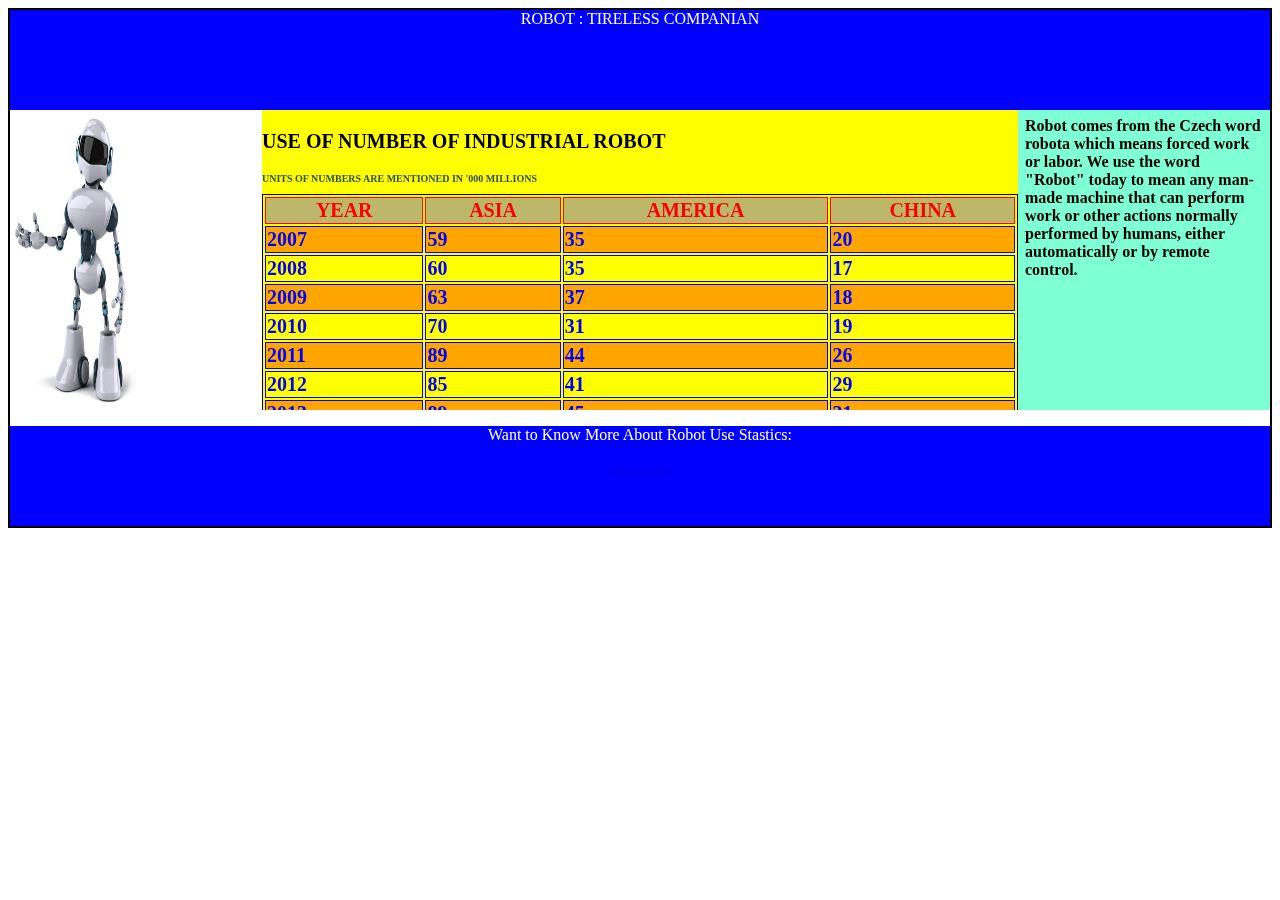
<file: HTML/homeWork4/index.html>
<!doctype html>
<html>
    <head>
        <title>homework4</title>
        <link rel="stylesheet" href="CSS/layout.css">
        <link rel="stylesheet" href="CSS/styles.css">
        <link rel="stylesheet" href="CSS/table.css">

        
    </head>
    <body>
        
        <div class="header">
            <p>ROBOT : TIRELESS COMPANIAN</p>
        </div>
        
        <div class="leftSidebar">
         <img src="IMAGES\trendonixrob.jpg">
        </div>
        <div class="rightSidebar">
            <p>Robot comes from the Czech word robota which means forced work or labor. We use the word "Robot" today to mean any man-made machine that can perform work or other actions normally performed by humans, either automatically or by remote control.</p>
            
        </div>
        <div class="middlebar">
            <p>USE OF NUMBER OF INDUSTRIAL ROBOT</p>
            <p>UNITS OF NUMBERS ARE MENTIONED IN '000 MILLIONS</p>
            <table class="tblcontent">
                <tr>
                    <th>YEAR</th>
                    <th>ASIA</th>
                    <th>AMERICA</th>
                    <th>CHINA</th>
                </tr>
                <tr>
                        <td>2007</td>
                        <td>59</td>
                        <td>35</td>
                        <td>20</td>
                </th>
                <tr>
                        <td>2008</td>
                        <td>60</td>
                        <td>35</td>
                        <td>17</td>
                </th>
                <tr>
                        <td>2009</td>
                        <td>63</td>
                        <td>37</td>
                        <td>18</td>
                </th>
                <tr>
                        <td>2010</td>
                        <td>70</td>
                        <td>31</td>
                        <td>19</td>
                </th>
                <tr>
                        <td>2011</td>
                        <td>89</td>
                        <td>44</td>
                        <td>26</td>
                </th>
                <tr>
                        <td>2012</td>
                        <td>85</td>
                        <td>41</td>
                        <td>29</td>
                </th>
                <tr>
                        <td>2013</td>
                        <td>89</td>
                        <td>45</td>
                        <td>31</td>
                </tr>
                <tr>
                        <td>2014</td>
                        <td>93</td>
                        <td>44</td>
                        <td>34</td>
                </tr>
                <tr>
                        <td>2015</td>
                        <td>95</td>
                        <td>50</td>
                        <td>38</td>
                </tr>
                <tr>
                        <td>2016</td>
                        <td>100</td>
                        <td>52</td>
                        <td>43</td>
                </tr>

            </table>

        </div>
        <div class="footer">
                <p>Want to Know More About Robot Use Stastics: </p>
                <a href="https://www.statista.com/chart/11397/rise-of-the-industrial-robots/"><span>Click Here</span></a>

        </div>

        
    </body>
</html>
</file>
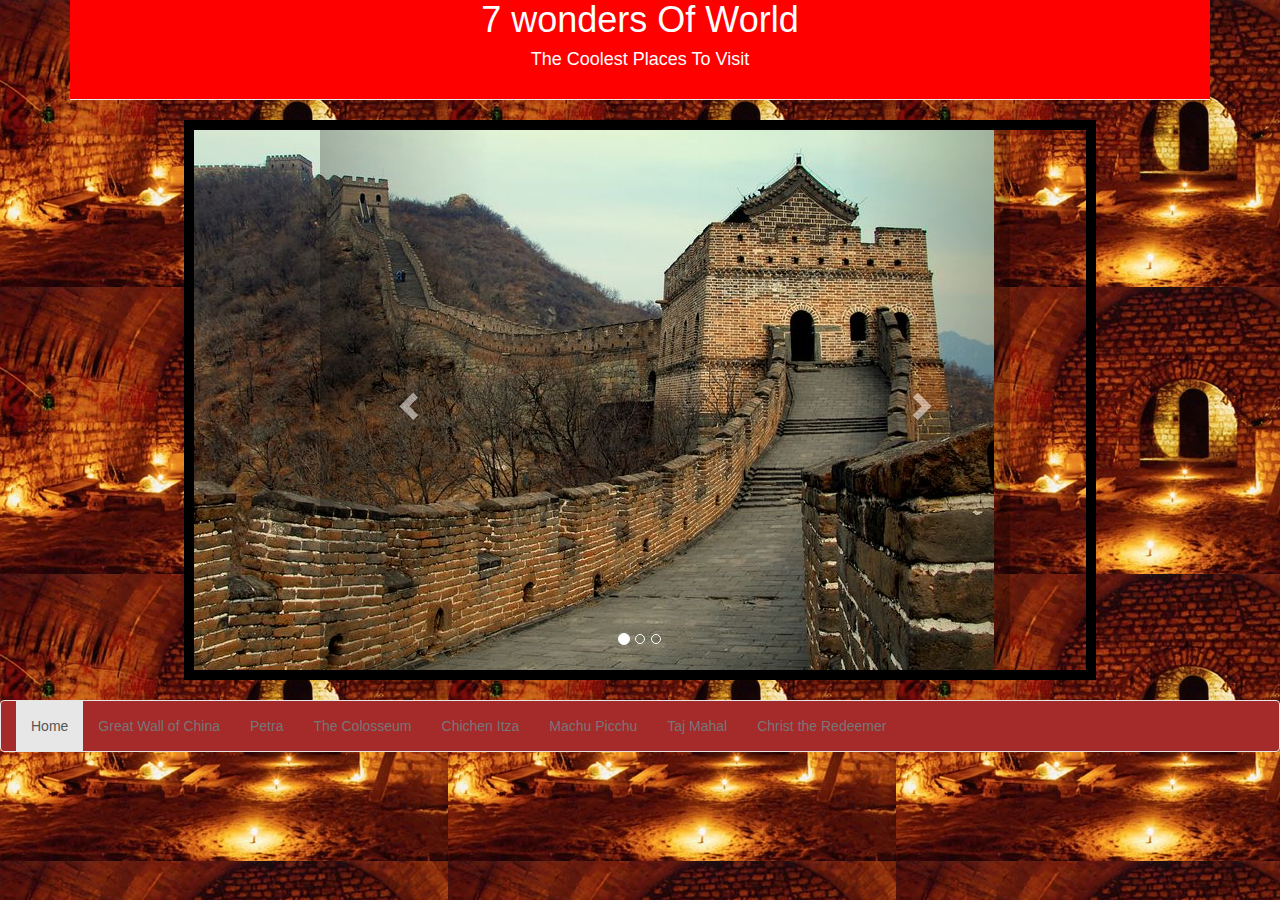
<file: HTML/homework5/index.html>
<!doctype html>
<html>
    <head>
        <title>HOMEWORK5</title>
        <link rel="stylesheet" href="https://maxcdn.bootstrapcdn.com/bootstrap/3.3.7/css/bootstrap.min.css">
  <script src="https://ajax.googleapis.com/ajax/libs/jquery/3.3.1/jquery.min.js"></script>
  <script src="https://maxcdn.bootstrapcdn.com/bootstrap/3.3.7/js/bootstrap.min.js"></script>
        <link rel="stylesheet" href="CSS/layout.css">
        <link rel="stylesheet" href="CSS/style.css">
    </head>
    <body>
            <div class="container">
                    <div class="page-header">
                      <h1>7 wonders Of World</h1>      
                      <h4>The Coolest Places To Visit</h4>
                    </div>
                    
                         
                  
                      <div id="myCarousel" class="carousel slide" data-ride="carousel">
                            <!-- Indicators -->
                            <ol class="carousel-indicators">
                              <li data-target="#myCarousel" data-slide-to="0" class="active"></li>
                              <li data-target="#myCarousel" data-slide-to="1"></li>
                              <li data-target="#myCarousel" data-slide-to="2"></li>
                            </ol>
                        
                            <!-- Wrapper for slides -->
                            <div class="carousel-inner">
                              <div class="item active">
                                <img src="IMAGES/1.jpg" alt="Great Wall of China" >
                              </div>
                        
                              <div class="item">
                                <img src="IMAGES/2.jpg" alt="Petra" >
                              </div>
                            
                              <div class="item">
                                <img src="IMAGES/3.jpg" alt="The Colosseum">
                              </div>
                              <div class="item">
                                    <img src="IMAGES/4.jpg" alt="Chichen Itza">
                                  </div>
                                  <div class="item">
                                        <img src="IMAGES/5.jpg" alt="Machu Picchu">
                                      </div>
                                      <div class="item">
                                            <img src="IMAGES/6.jpg" alt="Christ the Redeemer">
                                          </div>
                                        
                            </div>
                        
                            <!-- Left and right controls -->
                            <a class="left carousel-control" href="#myCarousel" data-slide="prev" style="margin-left : 250px;">
                              <span class="glyphicon glyphicon-chevron-left"></span>
                              <span class="sr-only">Previous</span>
                            </a>
                            <a class="right carousel-control" href="#myCarousel" data-slide="next" style="margin-right : 200px;">
                              <span class="glyphicon glyphicon-chevron-right"></span>
                              <span class="sr-only">Next</span>
                            </a>
                          </div>  
                          </div>
                          
                                <nav class="navbar navbar-default">
                                        <div class="container-fluid">
                                          
                                          <ul class="nav navbar-nav">
                                            <li class="active"><a href="#">Home</a></li>
                                            <li><a href="https://en.wikipedia.org/wiki/Great_Wall_of_China">Great Wall of China</a></li>
                                            <li><a href="https://en.wikipedia.org/wiki/Petra">Petra</a></li>
                                            <li><a href="https://en.wikipedia.org/wiki/Colosseum">The Colosseum</a></li>
                                            <li><a href="https://en.wikipedia.org/wiki/Chichen_Itza">Chichen Itza</a></li>
                                            <li><a href="https://en.wikipedia.org/wiki/Machu_Picchu">Machu Picchu</a></li>
                                            <li><a href="https://en.wikipedia.org/wiki/Taj_Mahal">Taj Mahal</a></li>
                                            <li><a href="https://en.wikipedia.org/wiki/Christ_the_Redeemer_(statue)">Christ the Redeemer</a></li>
                                          </ul>
                                        </div>
                                      </nav>
                                        
    </body>

</html>
</file>
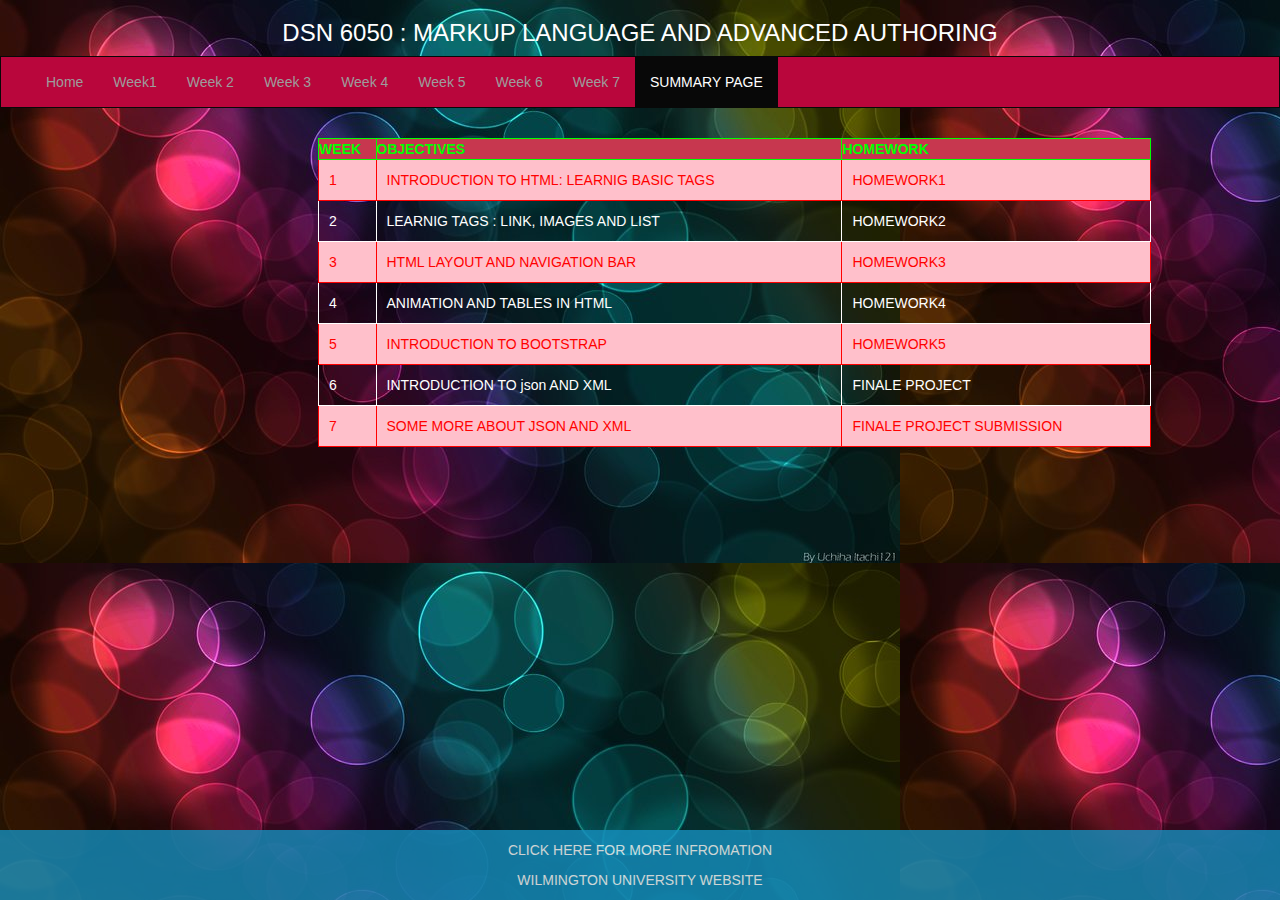
<file: HTML/FinaleProject2/Summuary.html>
<!DOCTYPE html>
<html lang="en">
<head>
  <title>Bootstrap Example</title>
  <meta charset="utf-8">
  <meta name="viewport" content="width=device-width, initial-scale=1">
  <link rel="stylesheet" href="https://maxcdn.bootstrapcdn.com/bootstrap/3.3.7/css/bootstrap.min.css">
  <script src="https://ajax.googleapis.com/ajax/libs/jquery/3.3.1/jquery.min.js"></script>
  <script src="https://maxcdn.bootstrapcdn.com/bootstrap/3.3.7/js/bootstrap.min.js"></script>
  <link rel="stylesheet" href="CSS/layout.css"/>
  <link rel="stylesheet" href="CSS\BootstrapOverLoad.css"/>
  <link rel="stylesheet" href="CSS\tbl.css"/>
  <style>
body{
    background-image: url("IMAGES/backgroud.jpg") ;
    color : white;
}
      
   
  </style>
</head>
<body>

        <div class="header">
                <h3> DSN 6050 : MARKUP LANGUAGE AND ADVANCED AUTHORING </h3>
                </div>

<nav class="navbar navbar-inverse">
  <div class="container-fluid">
    
    <div class="collapse navbar-collapse" id="myNavbar">
      <ul class="nav navbar-nav">
        <li>
            <a href="Home.html">Home</a>
          </li>
          <li>
            <a href="week1.html">Week1</a>
          </li>
          <li>
            <a href="week2.html">Week 2</a>
          </li>
          <li>
            <a href="week3.html">Week 3</a>
          </li>
          <li>
            <a href="week4.html">Week 4</a>
          </li>
          <li>
            <a href="week5.html">Week 5</a>
          </li>
          <li>
            <a href="week6.html">Week 6</a>
          </li>
          <li>
            <a href="week7.html">Week 7</a>
          </li>
          <li class="active">
              <a href="Summuary.html">SUMMARY PAGE</a>
            </li>

      </ul>
      
    </div>
  </div>
</nav>

  </div>

 
  <div class="container text-center">    
         
                <div class="col-sm-12 text-left table1"> 
                        <table class="tblcontent">
                                <tr>
                                    <th>WEEK</th>
                                    <th>OBJECTIVES</th>
                                    <th>HOMEWORK</th>
                                </tr>
                                <tr>
                                    <td>1</td>
                                    <td>INTRODUCTION TO HTML: LEARNIG BASIC TAGS</td>
                                    <td>HOMEWORK1</td>
                                </tr>
                                <tr>
                                    <td>2</td>
                                    <td>LEARNIG TAGS : LINK, IMAGES AND LIST</td>
                                    <td>HOMEWORK2</td>
                                </tr>
                                <tr>
                                    <td>3</td>
                                    <td>HTML LAYOUT AND NAVIGATION BAR</td>
                                    <td>HOMEWORK3</td>
                                </tr>
                                <tr>
                                    <td>4</td>
                                    <td>ANIMATION AND TABLES IN HTML</td>
                                    <td>HOMEWORK4</td>
                                </tr>
                                <tr>
                                    <td>5</td>
                                    <td>INTRODUCTION TO BOOTSTRAP</td>
                                    <td>HOMEWORK5</td>
                                </tr>
                                <tr>
                                    <td>6</td>
                                    <td>INTRODUCTION TO json AND XML</td>
                                    <td>FINALE PROJECT</td>
                                </tr>
                                <tr>
                                    <td>7</td>
                                    <td>SOME MORE ABOUT JSON AND XML</td>
                                    <td>FINALE PROJECT SUBMISSION</td>
                                </tr>
                    
                            </table>
              </div>
</div>

<footer class="container-fluid text-center">
  <p>CLICK HERE FOR MORE INFROMATION</p>
  <a href="http://www.wilmu.edu/technology/information-systems-technologies.aspx">WILMINGTON UNIVERSITY WEBSITE</a>
</footer>

</body>
</html>
</file>
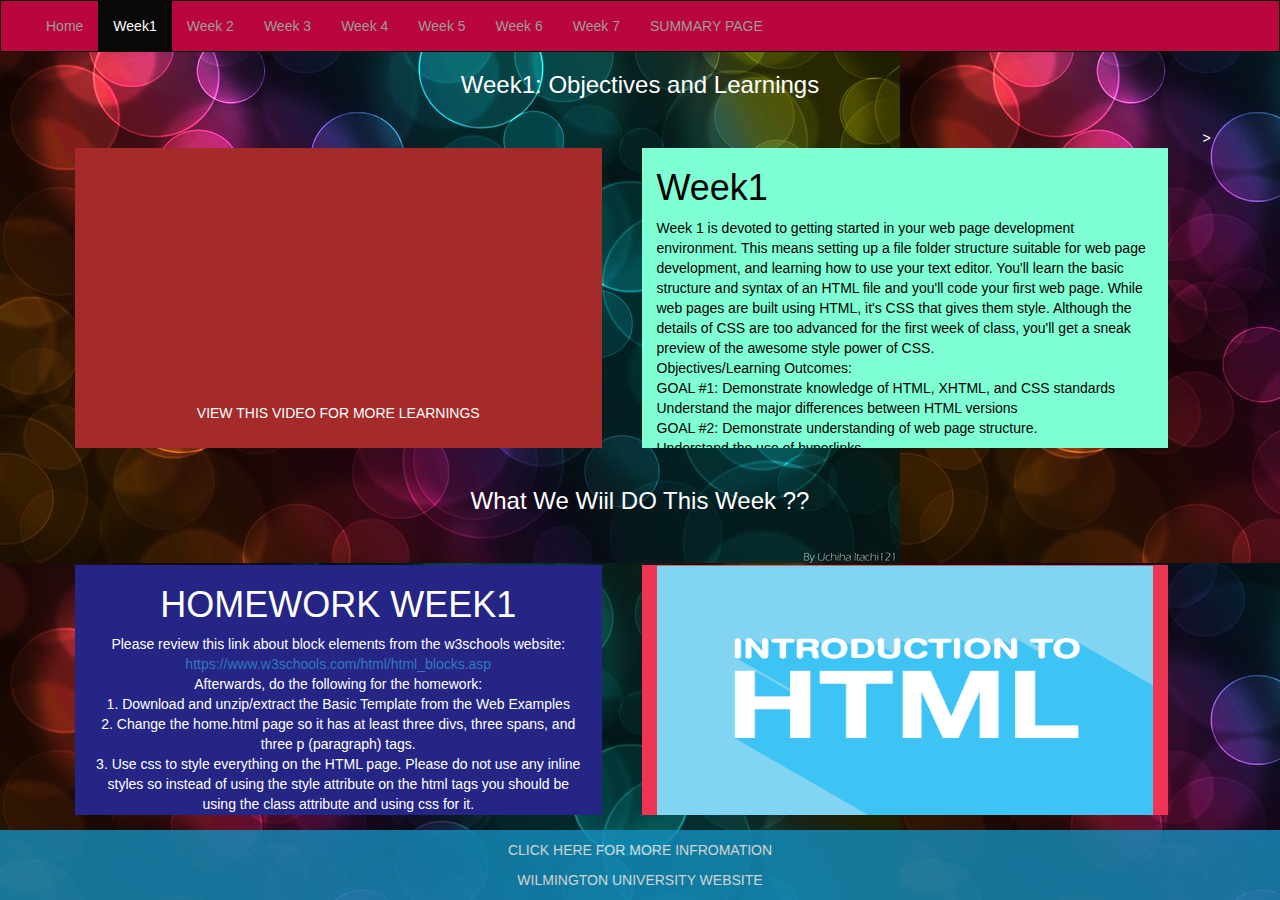
<file: HTML/FinaleProject2/week1.html>
<!DOCTYPE html>
<html lang="en">
<head>
  <title>Bootstrap Example</title>
  <meta charset="utf-8">
  <meta name="viewport" content="width=device-width, initial-scale=1">
  <link rel="stylesheet" href="https://maxcdn.bootstrapcdn.com/bootstrap/3.3.7/css/bootstrap.min.css">
  <script src="https://ajax.googleapis.com/ajax/libs/jquery/3.3.1/jquery.min.js"></script>
  <script src="https://maxcdn.bootstrapcdn.com/bootstrap/3.3.7/js/bootstrap.min.js"></script>
  <link rel="stylesheet" href="CSS/layout.css"/>
  <link rel="stylesheet" href="CSS\BootstrapOverLoad.css"/>
  <style>
body{
    background-image: url("IMAGES/backgroud.jpg") ;
    color : white;
}
      
  
  </style>
</head>
<body>

<nav class="navbar navbar-inverse">
  <div class="container-fluid">
    
    <div class="collapse navbar-collapse" id="myNavbar">
      <ul class="nav navbar-nav">
        <li>
            <a href="Home.html">Home</a>
          </li>
          <li class="active">
            <a href="week1.html">Week1</a>
          </li>
          <li>
            <a href="week2.html">Week 2</a>
          </li>
          <li>
            <a href="week3.html">Week 3</a>
          </li>
          <li>
            <a href="week4.html">Week 4</a>
          </li>
          <li>
            <a href="week5.html">Week 5</a>
          </li>
          <li>
            <a href="week6.html">Week 6</a>
          </li>
          <li>
            <a href="week7.html">Week 7</a>
          </li>
          <li>
              <a href="Summuary.html">SUMMARY PAGE</a>
            </li>

      </ul>
      
    </div>
  </div>
</nav>

  </div>
  <div class="container text-center">    
      <h3>Week1: Objectives and Learnings</h3><br>
      <div class="row">
        <div class="col-sm-6 video" >
            <iframe height="250px"  src="https://www.youtube.com/embed/FluG2Nu8Tjg" frameborder="0" allow="autoplay; encrypted-media" allowfullscreen></iframe>
             <p>VIEW THIS VIDEO FOR MORE LEARNINGS</p>
          </div>
        <div class="col-sm-6 objectives"> 
            <h1>Week1</h1>
            Week 1 is devoted to getting started in your web page development environment. This means setting up a file folder structure suitable for web page development, and learning how to use your text editor. You'll learn the basic structure and syntax of an HTML file and you'll code your first web page. While web pages are built using HTML, it's CSS that gives them style. Although the details of CSS are too advanced for the first week of class, you'll get a sneak preview of the awesome style power of CSS.
   <br/>
Objectives/Learning Outcomes:
<br/>
GOAL #1: Demonstrate knowledge of HTML, XHTML, and CSS standards<br/>
Understand the major differences between HTML versions<br/>
GOAL #2: Demonstrate understanding of web page structure.<br/>
Understand the use of hyperlinks.<br/>
GOAL #3: Demonstrate understanding of the physical aspect of web site construction.<br/>
Be able to identify and describe the components of a web information system.
            </div>>    
        </div>
        
      </div>
    </div>


  
<div class="container text-center">    
  <h3>What We Wiil DO This Week ??</h3><br>
  <div class="row">
    <div class="col-sm-6 homework" style="overflow:scroll">

      <h1>HOMEWORK WEEK1</h1>
     <p>Please review this link about block elements from the w3schools website:  <a href="https://www.w3schools.com/html/html_blocks.asp">https://www.w3schools.com/html/html_blocks.asp </a>
         <br/>
        Afterwards, do the following for the homework:
        <br/>
        1. Download and unzip/extract the Basic Template from the Web Examples
        <br/>
        2. Change the home.html page so it has at least three divs, three spans, and three p (paragraph) tags.
        <br/>
        3. Use css to style everything on the HTML page.  Please do not use any inline styles so instead of using the style attribute on the html tags you should be using the class attribute and using css for it.
        <br/>
        4. After your website is done then zip up the main folder so it includes all the files (html page, css folder, and images folder) and submit it.
        
       </p>
    </div>
    <div class="col-sm-6 homework2"> 
      <img src="IMAGES/html2.png" class="img-responsive" style="width:100% ; height: 250px" alt="Image">
          
    </div>
    
  </div>
</div><br>
<footer class="container-fluid text-center">
    <p>CLICK HERE FOR MORE INFROMATION</p>
    <a href="http://www.wilmu.edu/technology/information-systems-technologies.aspx">WILMINGTON UNIVERSITY WEBSITE</a>
  </footer>

</body>
</html>
</file>
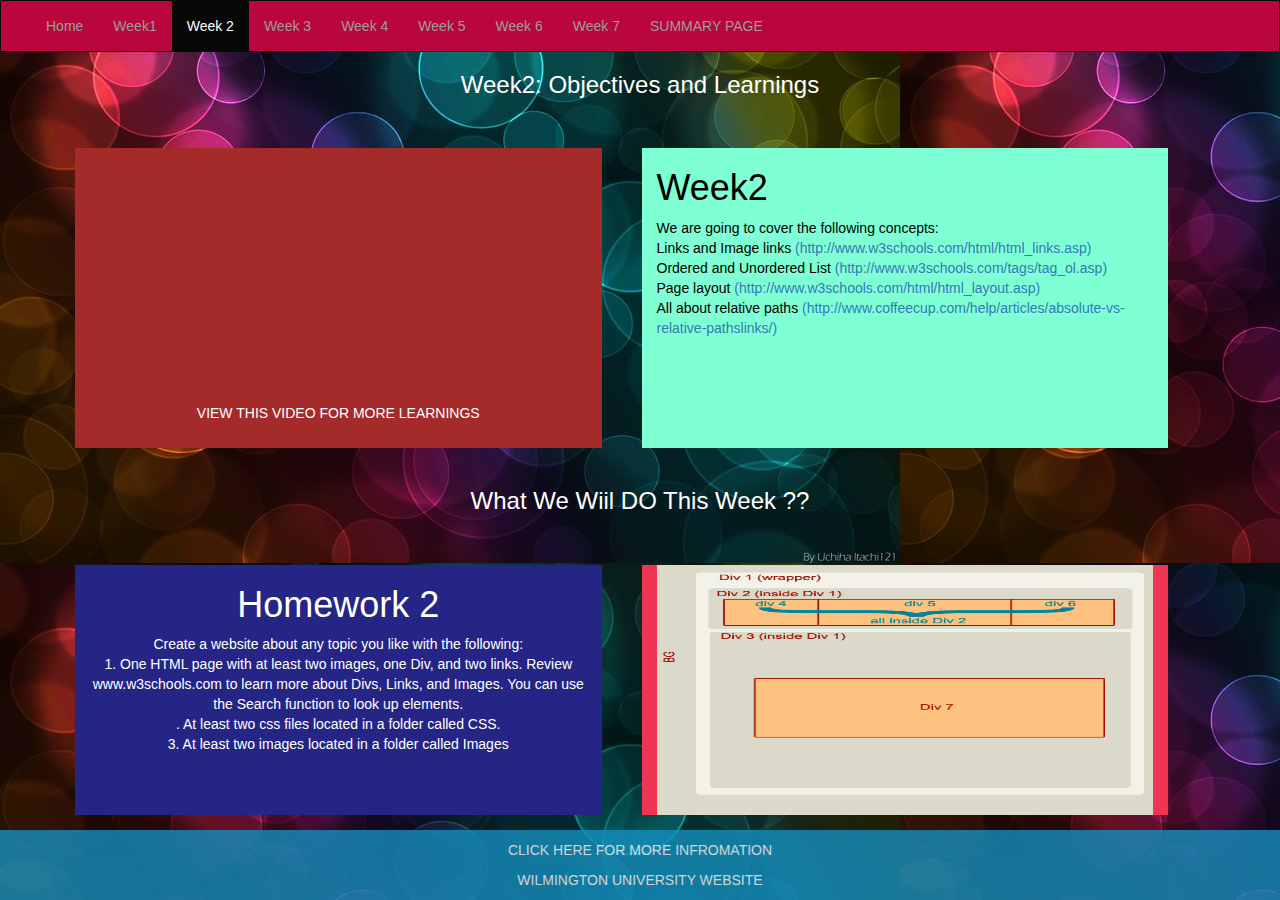
<file: HTML/FinaleProject2/week2.html>
<!DOCTYPE html>
<html lang="en">
<head>
  <title>Bootstrap Example</title>
  <meta charset="utf-8">
  <meta name="viewport" content="width=device-width, initial-scale=1">
  <link rel="stylesheet" href="https://maxcdn.bootstrapcdn.com/bootstrap/3.3.7/css/bootstrap.min.css">
  <script src="https://ajax.googleapis.com/ajax/libs/jquery/3.3.1/jquery.min.js"></script>
  <script src="https://maxcdn.bootstrapcdn.com/bootstrap/3.3.7/js/bootstrap.min.js"></script>
  <link rel="stylesheet" href="CSS/layout.css"/>
  <link rel="stylesheet" href="CSS\BootstrapOverLoad.css"/>
  <style>
body{
    background-image: url("IMAGES/backgroud.jpg") ;
    color : white;
}
      
  
  </style>
</head>
<body>

<nav class="navbar navbar-inverse">
  <div class="container-fluid">
    
    <div class="collapse navbar-collapse" id="myNavbar">
      <ul class="nav navbar-nav">
        <li>
            <a href="Home.html">Home</a>
          </li>
          <li>
            <a href="week1.html">Week1</a>
          </li>
          <li class="active">
            <a href="week2.html">Week 2</a>
          </li>
          <li>
            <a href="week3.html">Week 3</a>
          </li>
          <li>
            <a href="week4.html">Week 4</a>
          </li>
          <li>
            <a href="week5.html">Week 5</a>
          </li>
          <li>
            <a href="week6.html">Week 6</a>
          </li>
          <li>
            <a href="week7.html">Week 7</a>
          </li>
          <li>
              <a href="Summuary.html">SUMMARY PAGE</a>
            </li>

      </ul>
      
    </div>
  </div>
</nav>

  </div>
  <div class="container text-center">    
      <h3>Week2: Objectives and Learnings</h3><br>
      <div class="row">
        <div class="col-sm-6 video" >
                <iframe height="250" src="https://www.youtube.com/embed/-XQlr727A8w" frameborder="0" allow="autoplay; encrypted-media" allowfullscreen></iframe>
             <p>VIEW THIS VIDEO FOR MORE LEARNINGS</p>
          </div>
        <div class="col-sm-6 objectives"> 
            <h1>Week2</h1>
        
  We are going to cover the following concepts:

   <br/>Links and Image links <a href="http://www.w3schools.com/html/html_links.asp">(http://www.w3schools.com/html/html_links.asp)</a>
   <br/>Ordered and Unordered List <a href="http://www.w3schools.com/tags/tag_ol.asp">(http://www.w3schools.com/tags/tag_ol.asp)</a>
   <br/>Page layout <a href="http://www.w3schools.com/html/html_layout.asp">(http://www.w3schools.com/html/html_layout.asp)</a>
    <br/>All about relative paths<a href="http://www.coffeecup.com/help/articles/absolute-vs-rel"> (http://www.coffeecup.com/help/articles/absolute-vs-relative-pathslinks/)</a>
            </div> 
        </div>
        
      </div>
    </div>


  
<div class="container text-center">    
  <h3>What We Wiil DO This Week ??</h3><br>
  <div class="row">
    <div class="col-sm-6 homework" style="overflow:scroll">

           <h1> Homework 2</h1>
          <p>  Create a website about any topic you like with the following:
            
            <br/>1. One HTML page with at least two images, one Div, and two links.  Review www.w3schools.com to learn more about Divs, Links, and Images.  You can use the Search function to look up elements.
            <br/>
        . At least two css files located in a folder called CSS.  
            <br/>
            3. At least two images located in a folder called Images </p>
    </div>
    <div class="col-sm-6 homework2"> 
      <img src="IMAGES/divs.jpg" class="img-responsive" style="width:100% ; height: 250px" alt="Image">
          
    </div>
    
  </div>
</div><br>

<footer class="container-fluid text-center">
        <p>CLICK HERE FOR MORE INFROMATION</p>
        <a href="http://www.wilmu.edu/technology/information-systems-technologies.aspx">WILMINGTON UNIVERSITY WEBSITE</a>
      </footer>

</body>
</html>
</file>
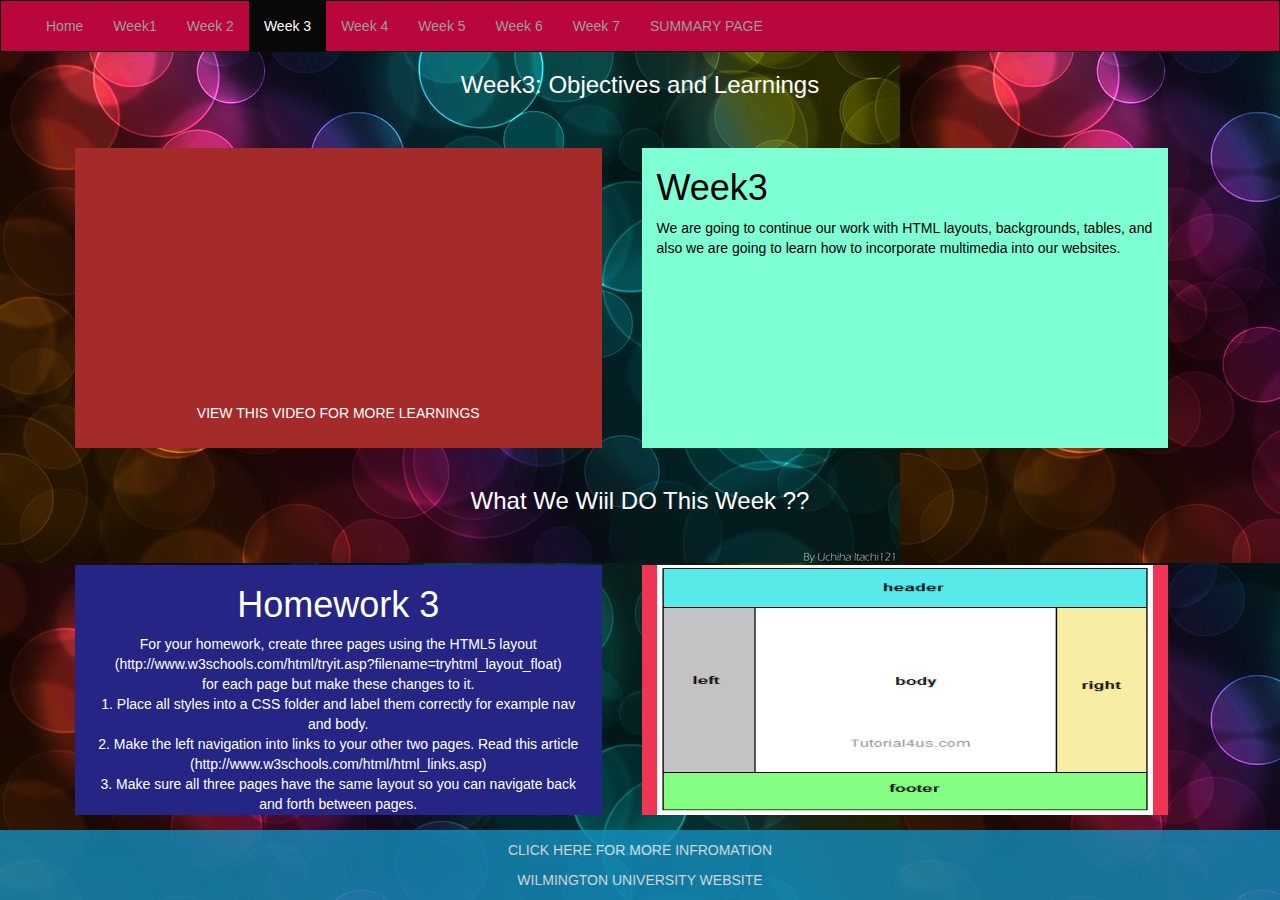
<file: HTML/FinaleProject2/week3.html>
<!DOCTYPE html>
<html lang="en">
<head>
  <title>Bootstrap Example</title>
  <meta charset="utf-8">
  <meta name="viewport" content="width=device-width, initial-scale=1">
  <link rel="stylesheet" href="https://maxcdn.bootstrapcdn.com/bootstrap/3.3.7/css/bootstrap.min.css">
  <script src="https://ajax.googleapis.com/ajax/libs/jquery/3.3.1/jquery.min.js"></script>
  <script src="https://maxcdn.bootstrapcdn.com/bootstrap/3.3.7/js/bootstrap.min.js"></script>
  <link rel="stylesheet" href="CSS/layout.css"/>
  <link rel="stylesheet" href="CSS\BootstrapOverLoad.css"/>
  <style>
body{
    background-image: url("IMAGES/backgroud.jpg") ;
    color : white;
}
   
  </style>
</head>
<body>

<nav class="navbar navbar-inverse">
  <div class="container-fluid">
    
    <div class="collapse navbar-collapse" id="myNavbar">
      <ul class="nav navbar-nav">
        <li>
            <a href="Home.html">Home</a>
          </li>
          <li>
            <a href="week1.html">Week1</a>
          </li>
          <li>
            <a href="week2.html">Week 2</a>
          </li>
          <li class="active">
            <a href="week3.html">Week 3</a>
          </li>
          <li>
            <a href="week4.html">Week 4</a>
          </li>
          <li>
            <a href="week5.html">Week 5</a>
          </li>
          <li>
            <a href="week6.html">Week 6</a>
          </li>
          <li>
            <a href="week7.html">Week 7</a>
          </li>
          <li>
              <a href="Summuary.html">SUMMARY PAGE</a>
            </li>

      </ul>
      
    </div>
  </div>
</nav>

  </div>
  <div class="container text-center">    
      <h3>Week3: Objectives and Learnings</h3><br>
      <div class="row">
        <div class="col-sm-6 video" >
                <iframe height="250" src="https://www.youtube.com/embed/KuJAhPG1f3k" frameborder="0" allow="autoplay; encrypted-media" allowfullscreen></iframe>
             <p>VIEW THIS VIDEO FOR MORE LEARNINGS</p>
          </div>
        <div class="col-sm-6 objectives"> 
        <h1>Week3 </h1>

          <p>  
We are going to continue our work with HTML layouts, backgrounds, tables, and also we are going to learn how to incorporate multimedia into our websites.
 </p>         
</div> 
        </div>
        
      </div>
    </div>


  
<div class="container text-center">    
  <h3>What We Wiil DO This Week ??</h3><br>
  <div class="row">
    <div class="col-sm-6 homework" style="overflow:scroll">
          <h1>  Homework 3 </h1>
         <p>     For your homework, create three pages using the HTML5 layout (http://www.w3schools.com/html/tryit.asp?filename=tryhtml_layout_float)
            <br/>
            for each page but make these changes to it.
            <br/>
            1. Place all styles into a CSS folder and label them correctly for example nav and body.
            <br/>
            2. Make the left navigation into links to your other two pages.  Read this article (http://www.w3schools.com/html/html_links.asp)
            <br/>
            3. Make sure all three pages have the same layout so you can navigate back and forth between pages.
            <br/>
            4. Make it your own.  Create something fun with the layout.
            </p>
    </div>
    <div class="col-sm-6 homework2"> 
      <img src="IMAGES/layout.png" class="img-responsive" style="width:100% ; height: 250px" alt="Image">
          
    </div>
    
  </div>
</div><br>

<footer class="container-fluid text-center">
        <p>CLICK HERE FOR MORE INFROMATION</p>
        <a href="http://www.wilmu.edu/technology/information-systems-technologies.aspx">WILMINGTON UNIVERSITY WEBSITE</a>
      </footer>

</body>
</html>
</file>
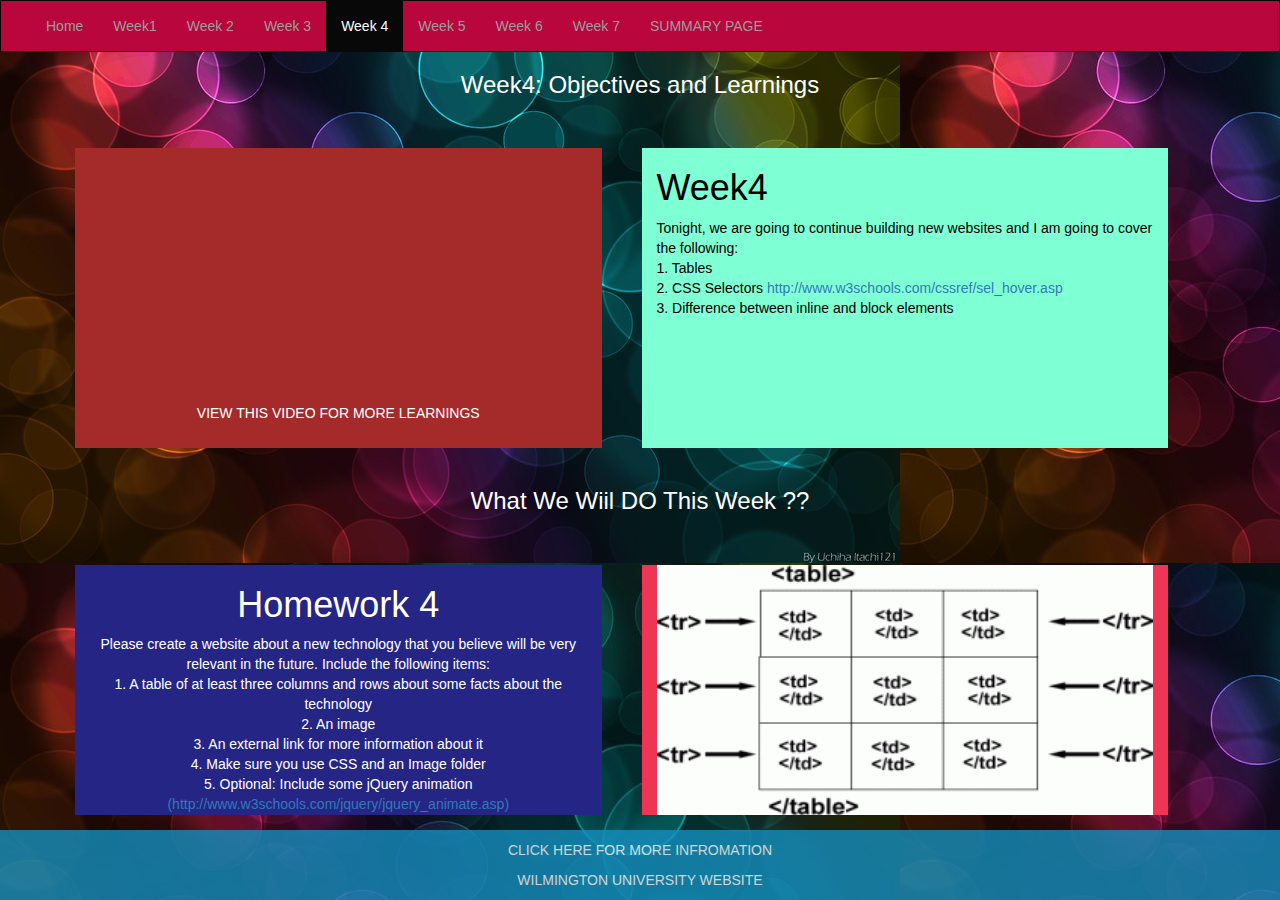
<file: HTML/FinaleProject2/week4.html>
<!DOCTYPE html>
<html lang="en">
<head>
  <title>Bootstrap Example</title>
  <meta charset="utf-8">
  <meta name="viewport" content="width=device-width, initial-scale=1">
  <link rel="stylesheet" href="https://maxcdn.bootstrapcdn.com/bootstrap/3.3.7/css/bootstrap.min.css">
  <script src="https://ajax.googleapis.com/ajax/libs/jquery/3.3.1/jquery.min.js"></script>
  <script src="https://maxcdn.bootstrapcdn.com/bootstrap/3.3.7/js/bootstrap.min.js"></script>
  <link rel="stylesheet" href="CSS/layout.css"/>
  <link rel="stylesheet" href="CSS\BootstrapOverLoad.css"/>
  <style>
body{
    background-image: url("IMAGES/backgroud.jpg") ;
    color : white;
}
   
  </style>
</head>
<body>

<nav class="navbar navbar-inverse">
  <div class="container-fluid">
    
    <div class="collapse navbar-collapse" id="myNavbar">
      <ul class="nav navbar-nav">
        <li>
            <a href="Home.html">Home</a>
          </li>
          <li>
            <a href="week1.html">Week1</a>
          </li>
          <li>
            <a href="week2.html">Week 2</a>
          </li>
          <li>
            <a href="week3.html">Week 3</a>
          </li>
          <li class="active">
            <a href="week4.html">Week 4</a>
          </li>
          <li>
            <a href="week5.html">Week 5</a>
          </li>
          <li>
            <a href="week6.html">Week 6</a>
          </li>
          <li>
            <a href="week7.html">Week 7</a>
          </li>
          <li>
              <a href="Summuary.html">SUMMARY PAGE</a>
            </li>

      </ul>
      
    </div>
  </div>
</nav>

  </div>
  <div class="container text-center">    
      <h3>Week4: Objectives and Learnings</h3><br>
      <div class="row">
        <div class="col-sm-6 video" >
                <iframe height="250" src="https://www.youtube.com/embed/HPpjaz5xRAQ" frameborder="0" allow="autoplay; encrypted-media" allowfullscreen></iframe>
             <p>VIEW THIS VIDEO FOR MORE LEARNINGS</p>
          </div>
        <div class="col-sm-6 objectives"> 
        <h1>Week4</h1>
        <p>
                Tonight, we are going to continue building new websites and I am going to cover the following:
  <br/>
                1. Tables
                <br/>
                2. CSS Selectors <a href="http://www.w3schools.com/cssref/sel_hover.asp">http://www.w3schools.com/cssref/sel_hover.asp</a>
                <br/>
                3. Difference between inline and block elements
        </p>
          
</div> 
        </div>
        
      </div>
    </div>


  
<div class="container text-center">    
  <h3>What We Wiil DO This Week ??</h3><br>
  <div class="row">
    <div class="col-sm-6 homework" style="overflow:scroll">
           <h1> Homework 4 </h1>
           <p>
            Please create a website about a new technology that you believe will be very relevant in the future.  Include the following items:
            <br/>
            1. A table of at least three columns and rows about some facts about the technology
            <br/>
            2. An image 
            <br/>
            3. An external link for more information about it 
            <br/>
            4. Make sure you use CSS and an Image folder
            <br/>
            5. Optional: Include some jQuery animation <a href="http://www.w3schools.com/jquery/jquery_animate.asp">(http://www.w3schools.com/jquery/jquery_animate.asp)</a>
        </p>
        </div>
    <div class="col-sm-6 homework2"> 
      <img src="IMAGES/tables.gif" class="img-responsive" style="width:100% ; height: 250px" alt="Image">
          
    </div>
    
  </div>
</div><br>
<footer class="container-fluid text-center">
        <p>CLICK HERE FOR MORE INFROMATION</p>
        <a href="http://www.wilmu.edu/technology/information-systems-technologies.aspx">WILMINGTON UNIVERSITY WEBSITE</a>
      </footer>
</body>
</html>
</file>
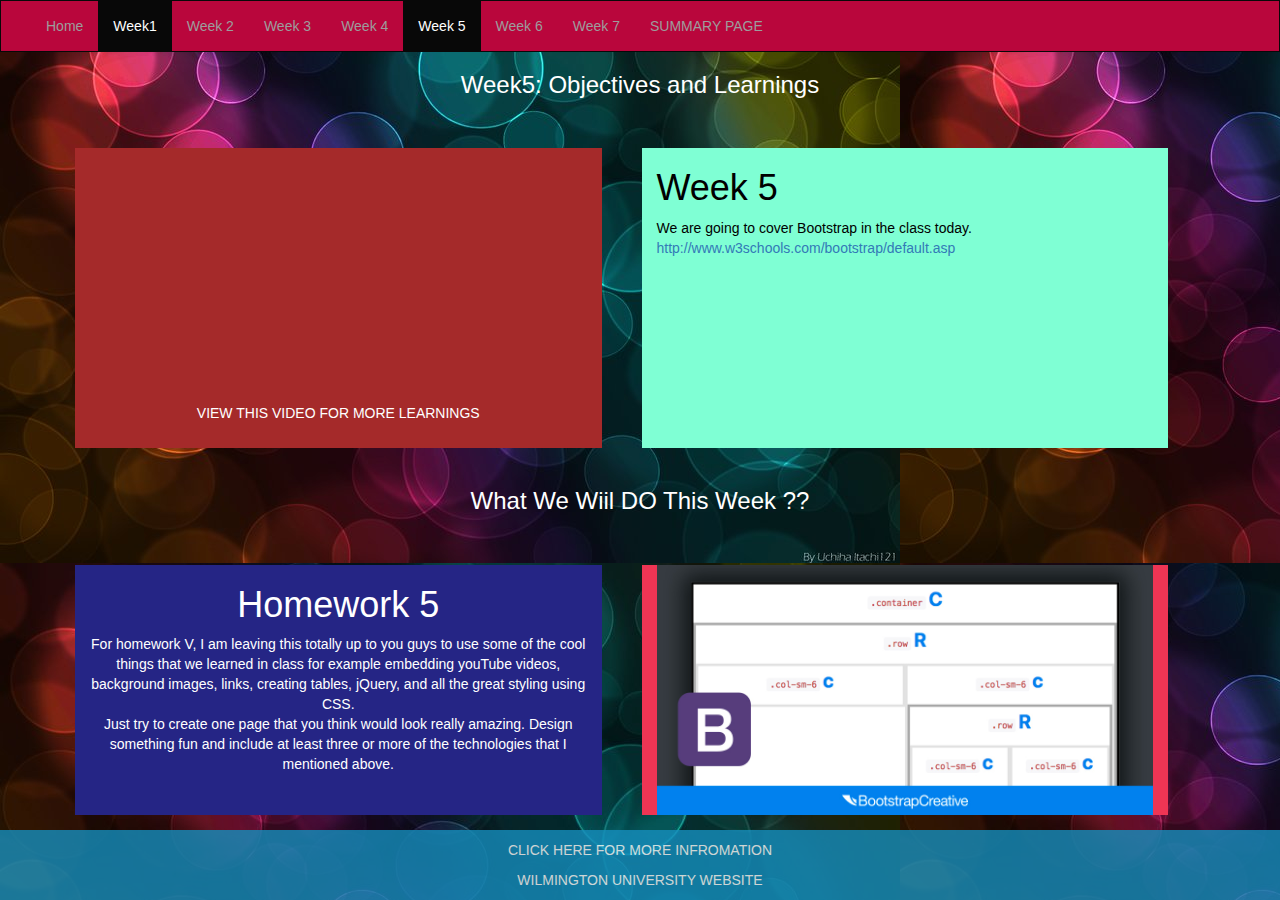
<file: HTML/FinaleProject2/week5.html>
<!DOCTYPE html>
<html lang="en">
<head>
  <title>Bootstrap Example</title>
  <meta charset="utf-8">
  <meta name="viewport" content="width=device-width, initial-scale=1">
  <link rel="stylesheet" href="https://maxcdn.bootstrapcdn.com/bootstrap/3.3.7/css/bootstrap.min.css">
  <script src="https://ajax.googleapis.com/ajax/libs/jquery/3.3.1/jquery.min.js"></script>
  <script src="https://maxcdn.bootstrapcdn.com/bootstrap/3.3.7/js/bootstrap.min.js"></script>
  <link rel="stylesheet" href="CSS/layout.css"/>
  <link rel="stylesheet" href="CSS\BootstrapOverLoad.css"/>
  <style>
body{
    background-image: url("IMAGES/backgroud.jpg") ;
    color : white;
}
      
  
  </style>
</head>
<body>

<nav class="navbar navbar-inverse">
  <div class="container-fluid">
    
    <div class="collapse navbar-collapse" id="myNavbar">
      <ul class="nav navbar-nav">
        <li>
            <a>Home</a>
          </li>
          <li class="active">
            <a href="week1.html">Week1</a>
          </li>
          <li>
            <a href="week2.html">Week 2</a>
          </li>
          <li>
            <a href="week3.html">Week 3</a>
          </li>
          <li>
            <a href="week4.html">Week 4</a>
          </li>
          <li class="active">
            <a href="week5.html">Week 5</a>
          </li>
          <li>
            <a href="week6.html">Week 6</a>
          </li>
          <li>
            <a href="week7.html">Week 7</a>
          </li>
          <li>
              <a href="Summuary.html">SUMMARY PAGE</a>
            </li>

      </ul>
      
    </div>
  </div>
</nav>

  </div>
  <div class="container text-center">    
      <h3>Week5: Objectives and Learnings</h3><br>
      <div class="row">
        <div class="col-sm-6 video" >
                <iframe height="250" src="https://www.youtube.com/embed/wesUO81YX0U" frameborder="0" allow="autoplay; encrypted-media" allowfullscreen></iframe>
             <p>VIEW THIS VIDEO FOR MORE LEARNINGS</p>
          </div>
        <div class="col-sm-6 objectives"> 
                <h1>Week 5</h1>
                <p>
                We are going to cover Bootstrap in the class today.
                
                <a href="http://www.w3schools.com/bootstrap/default.asp">http://www.w3schools.com/bootstrap/default.asp</a>
        </p>
                
                
</div> 
        </div>
        
      </div>
    </div>


  
<div class="container text-center">    
  <h3>What We Wiil DO This Week ??</h3><br>
  <div class="row">
    <div class="col-sm-6 homework" style="overflow:scroll">
           <h1> Homework 5 </h1>
<p>For homework V, I am leaving this totally up to you guys to use some of the cool things that we learned in class for example embedding youTube videos, background images, links, creating tables, jQuery, and all the great styling using CSS.
            <br/>
            Just try to create one page that you think would look really amazing.  Design something fun and include at least three or more of the technologies that I mentioned above.
         </p>
        </div>
    <div class="col-sm-6 homework2"> 
      <img src="IMAGES/bootstrap.jpg" class="img-responsive" style="width:100% ; height: 250px" alt="Image">
          
    </div>
    
  </div>
</div><br>

<footer class="container-fluid text-center">
        <p>CLICK HERE FOR MORE INFROMATION</p>
        <a href="http://www.wilmu.edu/technology/information-systems-technologies.aspx">WILMINGTON UNIVERSITY WEBSITE</a>
      </footer>

</body>
</html>
</file>
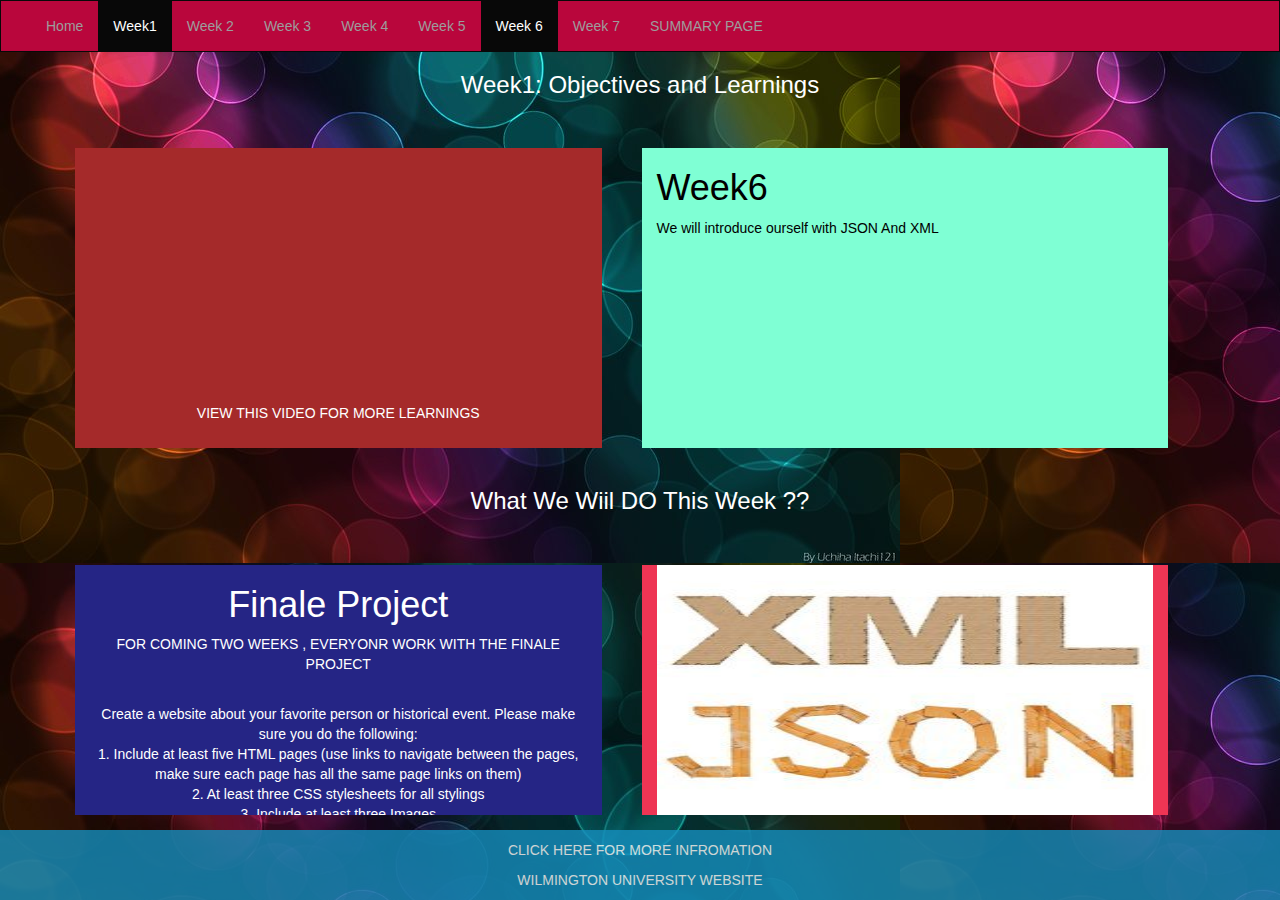
<file: HTML/FinaleProject2/week6.html>
<!DOCTYPE html>
<html lang="en">
<head>
  <title>Bootstrap Example</title>
  <meta charset="utf-8">
  <meta name="viewport" content="width=device-width, initial-scale=1">
  <link rel="stylesheet" href="https://maxcdn.bootstrapcdn.com/bootstrap/3.3.7/css/bootstrap.min.css">
  <script src="https://ajax.googleapis.com/ajax/libs/jquery/3.3.1/jquery.min.js"></script>
  <script src="https://maxcdn.bootstrapcdn.com/bootstrap/3.3.7/js/bootstrap.min.js"></script>
  <link rel="stylesheet" href="CSS/layout.css"/>
  <link rel="stylesheet" href="CSS\BootstrapOverLoad.css"/>
  <style>
body{
    background-image: url("IMAGES/backgroud.jpg") ;
    color : white;
}
   
  </style>
</head>
<body>

<nav class="navbar navbar-inverse">
  <div class="container-fluid">
    
    <div class="collapse navbar-collapse" id="myNavbar">
      <ul class="nav navbar-nav">
        <li>
            <a>Home</a>
          </li>
          <li class="active">
            <a href="week1.html">Week1</a>
          </li>
          <li>
            <a href="week2.html">Week 2</a>
          </li>
          <li>
            <a href="week3.html">Week 3</a>
          </li>
          <li>
            <a href="week4.html">Week 4</a>
          </li>
          <li>
            <a href="week5.html">Week 5</a>
          </li>
          <li class="active">
            <a href="week6.html">Week 6</a>
          </li>
          <li>
            <a href="week7.html">Week 7</a>
          </li>
          <li>
              <a href="Summuary.html">SUMMARY PAGE</a>
            </li>

      </ul>
      
    </div>
  </div>
</nav>

  </div>
  <div class="container text-center">    
      <h3>Week1: Objectives and Learnings</h3><br>
      <div class="row">
        <div class="col-sm-6 video" >
                <iframe height="250" src="https://www.youtube.com/embed/rqROpUNb2aY" frameborder="0" allow="autoplay; encrypted-media" allowfullscreen></iframe>
             <p>VIEW THIS VIDEO FOR MORE LEARNINGS</p>
          </div>
        <div class="col-sm-6 objectives"> 
         <h1>Week6</h1>
         <p>
             We will introduce ourself with JSON And XML</p>

</div> 
        </div>
        
      </div>
    </div>


  
<div class="container text-center">    
  <h3>What We Wiil DO This Week ??</h3><br>
  <div class="row">
    <div class="col-sm-6 homework" style="overflow:scroll">
           <h1> Finale Project </h1>
        <p> FOR COMING TWO WEEKS , EVERYONR WORK WITH THE FINALE PROJECT </p>
        <br/>
        <p>
                Create a website about your favorite person or historical event.  Please make sure you do the following:
   <br/>
                1. Include at least five HTML pages (use links to navigate between the pages, make sure each page has all the same page links on them) 
                <br/>
        2. At least three CSS stylesheets for all stylings
                <br/>
                3. Include at least three Images 
                <br/>
                4. Please use Folders for the Images and CSS.
                <br/>
                5. Include a one paragraph description of how you layed out the html pages and how you utilized the CSS styles to design it (I am looking for your general understanding of HTML and CSS)
        </p>
        </div>
    <div class="col-sm-6 homework2"> 
      <img src="IMAGES/json.jpg" class="img-responsive" style="width:100% ; height: 250px" alt="Image">
          
    </div>
    
  </div>
</div><br>

<footer class="container-fluid text-center">
        <p>CLICK HERE FOR MORE INFROMATION</p>
        <a href="http://www.wilmu.edu/technology/information-systems-technologies.aspx">WILMINGTON UNIVERSITY WEBSITE</a>
      </footer>

</body>
</html>
</file>
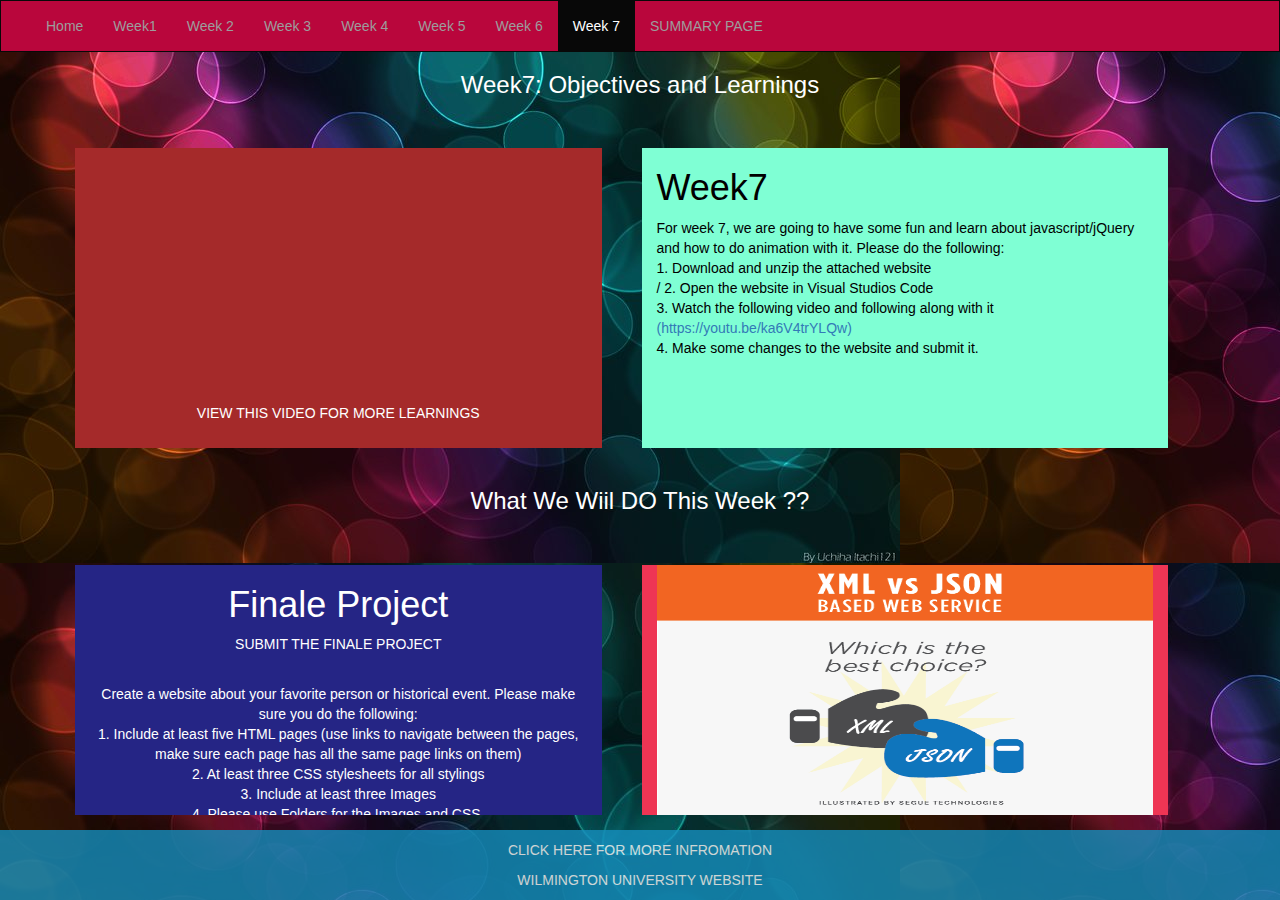
<file: HTML/FinaleProject2/week7.html>
<!DOCTYPE html>
<html lang="en">
<head>
  <title>Bootstrap Example</title>
  <meta charset="utf-8">
  <meta name="viewport" content="width=device-width, initial-scale=1">
  <link rel="stylesheet" href="https://maxcdn.bootstrapcdn.com/bootstrap/3.3.7/css/bootstrap.min.css">
  <script src="https://ajax.googleapis.com/ajax/libs/jquery/3.3.1/jquery.min.js"></script>
  <script src="https://maxcdn.bootstrapcdn.com/bootstrap/3.3.7/js/bootstrap.min.js"></script>
  <link rel="stylesheet" href="CSS/layout.css"/>
  <link rel="stylesheet" href="CSS\BootstrapOverLoad.css"/>
  <style>
body{
    background-image: url("IMAGES/backgroud.jpg") ;
    color : white;
}
   
  </style>
</head>
<body>

<nav class="navbar navbar-inverse">
  <div class="container-fluid">
    
    <div class="collapse navbar-collapse" id="myNavbar">
      <ul class="nav navbar-nav">
        <li>
            <a href="Home.html">Home</a>
          </li>
          <li>
            <a href="week1.html">Week1</a>
          </li>
          <li>
            <a href="week2.html">Week 2</a>
          </li>
          <li>
            <a href="week3.html">Week 3</a>
          </li>
          <li>
            <a href="week4.html">Week 4</a>
          </li>
          <li>
            <a href="week5.html">Week 5</a>
          </li>
          <li>
            <a href="week6.html">Week 6</a>
          </li>
          <li class="active">
            <a href="week7.html">Week 7</a>
          </li>
          <li>
              <a href="Summuary.html">SUMMARY PAGE</a>
            </li>

      </ul>
      
    </div>
  </div>
</nav>

  </div>
  <div class="container text-center">    
      <h3>Week7: Objectives and Learnings</h3><br>
      <div class="row">
        <div class="col-sm-6 video" >
                <iframe  height="250" src="https://www.youtube.com/embed/FpZbb__2O3E" frameborder="0" allow="autoplay; encrypted-media" allowfullscreen></iframe>
             <p>VIEW THIS VIDEO FOR MORE LEARNINGS</p>
          </div>
        <div class="col-sm-6 objectives"> 
                <h1>Week7</h1>
                For week 7, we are going to have some fun and learn about javascript/jQuery and how to do animation with it.  Please do the following:
  <br/>
1. Download and unzip the attached website
<br>/
2. Open the website in Visual Studios Code
<br/>
3. Watch the following video and following along with it <a href="https://youtu.be/ka6V4trYLQw">(https://youtu.be/ka6V4trYLQw)</a>
<br/>
4. Make some changes to the website and submit it. 
</div> 
        </div>
        
      </div>
    </div>


  
<div class="container text-center">    
  <h3>What We Wiil DO This Week ??</h3><br>
  <div class="row">
    <div class="col-sm-6 homework" style="overflow:scroll">
           <h1> Finale Project </h1>
        <p> SUBMIT THE FINALE PROJECT </p>
        <br/>
        <p>
                Create a website about your favorite person or historical event.  Please make sure you do the following:
   <br/>
                1. Include at least five HTML pages (use links to navigate between the pages, make sure each page has all the same page links on them) 
                <br/>
        2. At least three CSS stylesheets for all stylings
                <br/>
                3. Include at least three Images 
                <br/>
                4. Please use Folders for the Images and CSS.
                <br/>
                5. Include a one paragraph description of how you layed out the html pages and how you utilized the CSS styles to design it (I am looking for your general understanding of HTML and CSS)
        </p>
        </div>
    <div class="col-sm-6 homework2"> 
      <img src="IMAGES/xml.png" class="img-responsive" style="width:100% ; height: 250px" alt="Image">
          
    </div>
    
  </div>
</div><br>

<footer class="container-fluid text-center">
        <p>CLICK HERE FOR MORE INFROMATION</p>
        <a href="http://www.wilmu.edu/technology/information-systems-technologies.aspx">WILMINGTON UNIVERSITY WEBSITE</a>
      </footer>

</body>
</html>
</file>
<file: HTML/homeWork4/CSS/styles.css>
.header
{
    width: 100%;
    height: 100px;
    text-align: center;
    color: white;
    background-color: blue;

}

.leftSidebar{
   
    width: 20%;
    height : 300px;
    float: left;
    background-image: image-set();


}
.leftSidebar img{
    
    animation: animatedimage 5s infinite;
}

.rightSidebar{

    width: 20%;
    height : 300px;
    float: right;
    background-color: aquamarine;

}
.middlebar{

    margin-left: 20%;
    margin-right: 20%;
    height : 300px;
    width : 60%; ; 
    background-color: yellow;
    color : black;
    font-weight: bold;
    font-size: 20px;
    overflow: scroll;

}
.middlebar p:nth-child(2){
    font-size: 10px;
    color: darkslategrey;
}
.footer
{
    width: 100%;
    height: 100px;
    text-align: center;
    color: white;
    background-color: blue;
    margin-bottom: 0px;
}

.leftSidebar img{
    width : 50% ;
    height: 300px;
}

@keyframes animatedimage{
    from { width: 50% }
    to{
        width: 100%;
    } ;
}

.header p {
    margin-top: auto;
    animation: animatedPara 5s infinite;
}

.rightSidebar p{
    margin: 7px 7px 7px 7px;
    font-weight: bold;
}

@keyframes animatedPara{
    from{
        color: black;
        font-size : 10px;
        font-weight: normal;
    }to{
        color: white;
        font-size : 40px;
        font-weight: bold;

    }
}

.footer{
    color: white;
    text-align: center;
    margin: auto;
    
}
</file>
<file: HTML/homeWork4/CSS/table.css>
.tblcontent{
    width: 100%;
    border: 1px solid;
}

.tblcontent td{
    border: 1px solid;
    margin-right: 1px;
    color: blue;
}
.tblcontent th{
    border: 1px solid;
    margin-right: 1px;
    color : red;
}

.tblcontent tr:nth-child(even){
    background-color: orange;
}

.tblcontent th{
    background-color: darkkhaki;
}

.tblcontent th:hover{
    background-color: blue;
    color: white;
}
</file>
<file: HTML/homework5/CSS/layout.css>
body{
 background-image: url("../IMAGES/wonder1.jpg");
  
}
</file>
<file: HTML/homework5/CSS/style.css>
.page-header{
     background-size: cover;
    background-color: red;
    color: white;
    text-align: center;
    margin-top: -20px;
     width : 100%;
    height: 100px;

}

.page-header h1{
    animation: animatedheading 3s infinite;
}

@keyframes animatedheading{
    from{
        color: silver;
        font-size: 20px;

    }to {
        color: white;
        border: 6px solid black;
        font-size: 40px;
    }

}
.sidebar{
    float: left;
}

.sidebar ul li a{
    
    color : navy;
    font-size: 30px;
   animation : animatedlist 3s infinite;
}

.sidebar ul li a:hover{
    
color : black;  
}

 @keyframes animatedlist{

     from{
         border: 5px solid black;
     }
     to{
         border : 5px solid silver;
     }
}


.carousel-inner{
   height: 560px;
   width : 80%;
   margin-left: 20px;
   border: 10px solid black;
   margin: auto;
}

.navbar{
    background-color: brown;
    width: 100%;
    margin-bottom: -20px;
    margin-top: 20px;
}

.container-fluid ul li:hover{
    background-color: white;
}
</file>
<file: HTML/FinaleProject2/CSS/layout.css>
body{
    background-image: url("../IMAGES/backgroud.jpg") ;
    color : white;
}
.content{
    float : right ;
    width: 50% ;
    overflow: scroll;
    background-color: aquamarine;
    color : black;
}
.homework{
    background-color : rgb(37, 37, 133) ;
    height: 250px;
    width: 45% ;
    margin : 20px;
}
.homework2{
    background-color: rgb(238, 53, 84) ;
    height: 250px;
    width: 45% ;
    margin : 20px;

}

.video{
    background-color: brown;
    width : 45% ;
    margin : 20px ;
    height : 300px ;
}
.objectives {
    background-color: aquamarine;
    color : black ;
    text-align: left;
    width : 45% ;
    margin : 20px ;
    overflow: scroll ;
    height : 300px ;
}
header {
    height : 400px;
    width : 100% ;
}
.header h3 {
    text-align: center;
    animation : animatedhead 5s infinite;
}
@keyframes animatedhead{
    from{
        font-size : 15px ;
    }to
    {  
      font-size : 30px;
    }
}

footer {
    /* margin-bottom: 10px; */
    position: fixed;
    width: 100%;
    bottom: 0px;
    left: 0px;
    padding: 10px;
    opacity: 0.8;
    background-color: rgb( 22, 143, 190);
}
footer a{
    color : white ;
    opacity: 1.0 ;
}
</file>
<file: HTML/homeWork4/CSS/layout.css>
body{
    border: 2px solid black;
}
span{
    font-style: italic;
    animation: animatedSpan 5s infinite;
}

@keyframes animatedSpan{

    from{
        font-size: 10px;
        color: white;
    }to{
        font-size: 20px;
        color: lime;
    }
}
</file>
